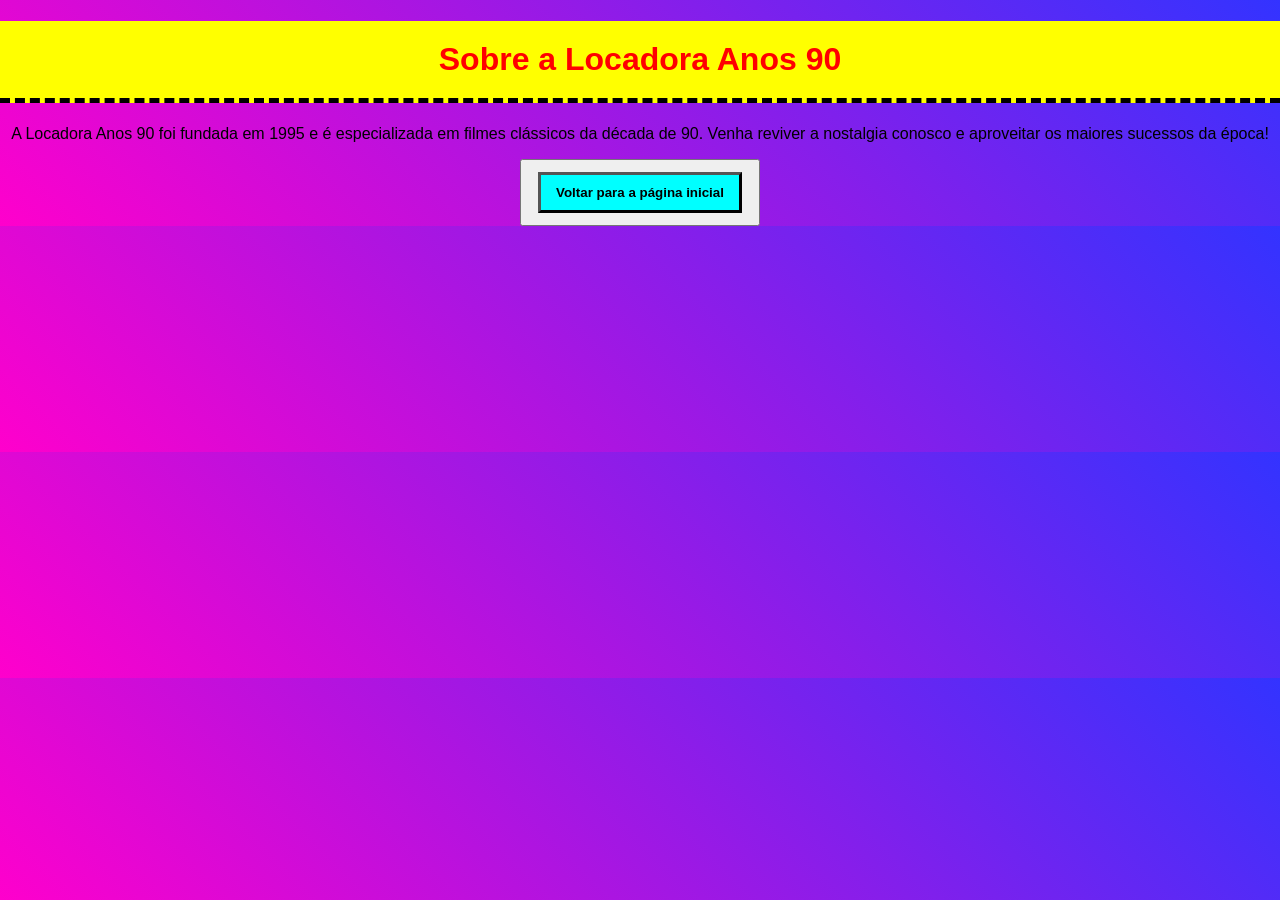
<file: sobre.html>
<!DOCTYPE html>
<html lang="pt-br">
<head>
    <meta charset="UTF-8">
    <title>Sobre a Locadora</title>
    <link rel="stylesheet" href="style.css">
</head>
<body>

    <h1>Sobre a Locadora Anos 90</h1>

    <p>
        A Locadora Anos 90 foi fundada em 1995 e é especializada em filmes clássicos da década de 90.
        Venha reviver a nostalgia conosco e aproveitar os maiores sucessos da época!
    </p>

    <button><a href="index.html">Voltar para a página inicial</a></button>

</body>
</html>
</file>
<file: style.css>
/* Reset básico */
body {
    font-family: "Comic Sans MS", cursive, sans-serif;
    background: linear-gradient(45deg, #ff00cc, #3333ff);
    color: #000;
    margin: 0;
    padding: 0;
    text-align: center;
}

/* Título principal */
h1 {
    background-color: yellow;
    color: red;
    padding: 20px;
    border-bottom: 5px dashed black;
}

/* Subtítulos */
h2 {
    color: #00ff00;
    text-shadow: 2px 2px black;
}

/* Listas */
ol, ul {
    display: inline-block;
    text-align: left;
    background-color: #ffffffaa;
    padding: 15px;
    border: 3px solid black;
}

/* Botão estilo retrô */
a {
    display: inline-block;
    background-color: cyan;
    color: black;
    padding: 10px 15px;
    text-decoration: none;
    border: 3px outset #000;
    margin: 10px;
    font-weight: bold;
}

a:hover {
    background-color: magenta;
    color: white;
    border: 3px inset #000;
}

/* Tabela */
table {
    margin: 20px auto;
    background-color: white;
    border-collapse: collapse;
}

th {
    background-color: black;
    color: yellow;
    padding: 10px;
}

td {
    padding: 10px;
    border: 2px solid black;
}

/* Imagens estilo VHS */
img {
    margin: 10px;
    border: 5px ridge silver;
    box-shadow: 5px 5px 0 black;
}

/* Links de trailer */
a[target="_blank"] {
    background-color: orange;
}
</file>
<file: atividade 1/style.css>
/* Reset básico */
body {
    font-family: "Comic Sans MS", cursive, sans-serif;
    background: linear-gradient(45deg, #ff00cc, #3333ff);
    color: #000;
    margin: 0;
    padding: 0;
    text-align: center;
}

/* Título principal */
h1 {
    background-color: yellow;
    color: red;
    padding: 20px;
    border-bottom: 5px dashed black;
}

/* Subtítulos */
h2 {
    color: #00ff00;
    text-shadow: 2px 2px black;
}

/* Listas */
ol, ul {
    display: inline-block;
    text-align: left;
    background-color: #ffffffaa;
    padding: 15px;
    border: 3px solid black;
}

/* Botão estilo retrô */
a {
    display: inline-block;
    background-color: cyan;
    color: black;
    padding: 10px 15px;
    text-decoration: none;
    border: 3px outset #000;
    margin: 10px;
    font-weight: bold;
}

a:hover {
    background-color: magenta;
    color: white;
    border: 3px inset #000;
}

/* Tabela */
table {
    margin: 20px auto;
    background-color: white;
    border-collapse: collapse;
}

th {
    background-color: black;
    color: yellow;
    padding: 10px;
}

td {
    padding: 10px;
    border: 2px solid black;
}

/* Imagens estilo VHS */
img {
    margin: 10px;
    border: 5px ridge silver;
    box-shadow: 5px 5px 0 black;
}

/* Links de trailer */
a[target="_blank"] {
    background-color: orange;
}
</file>
